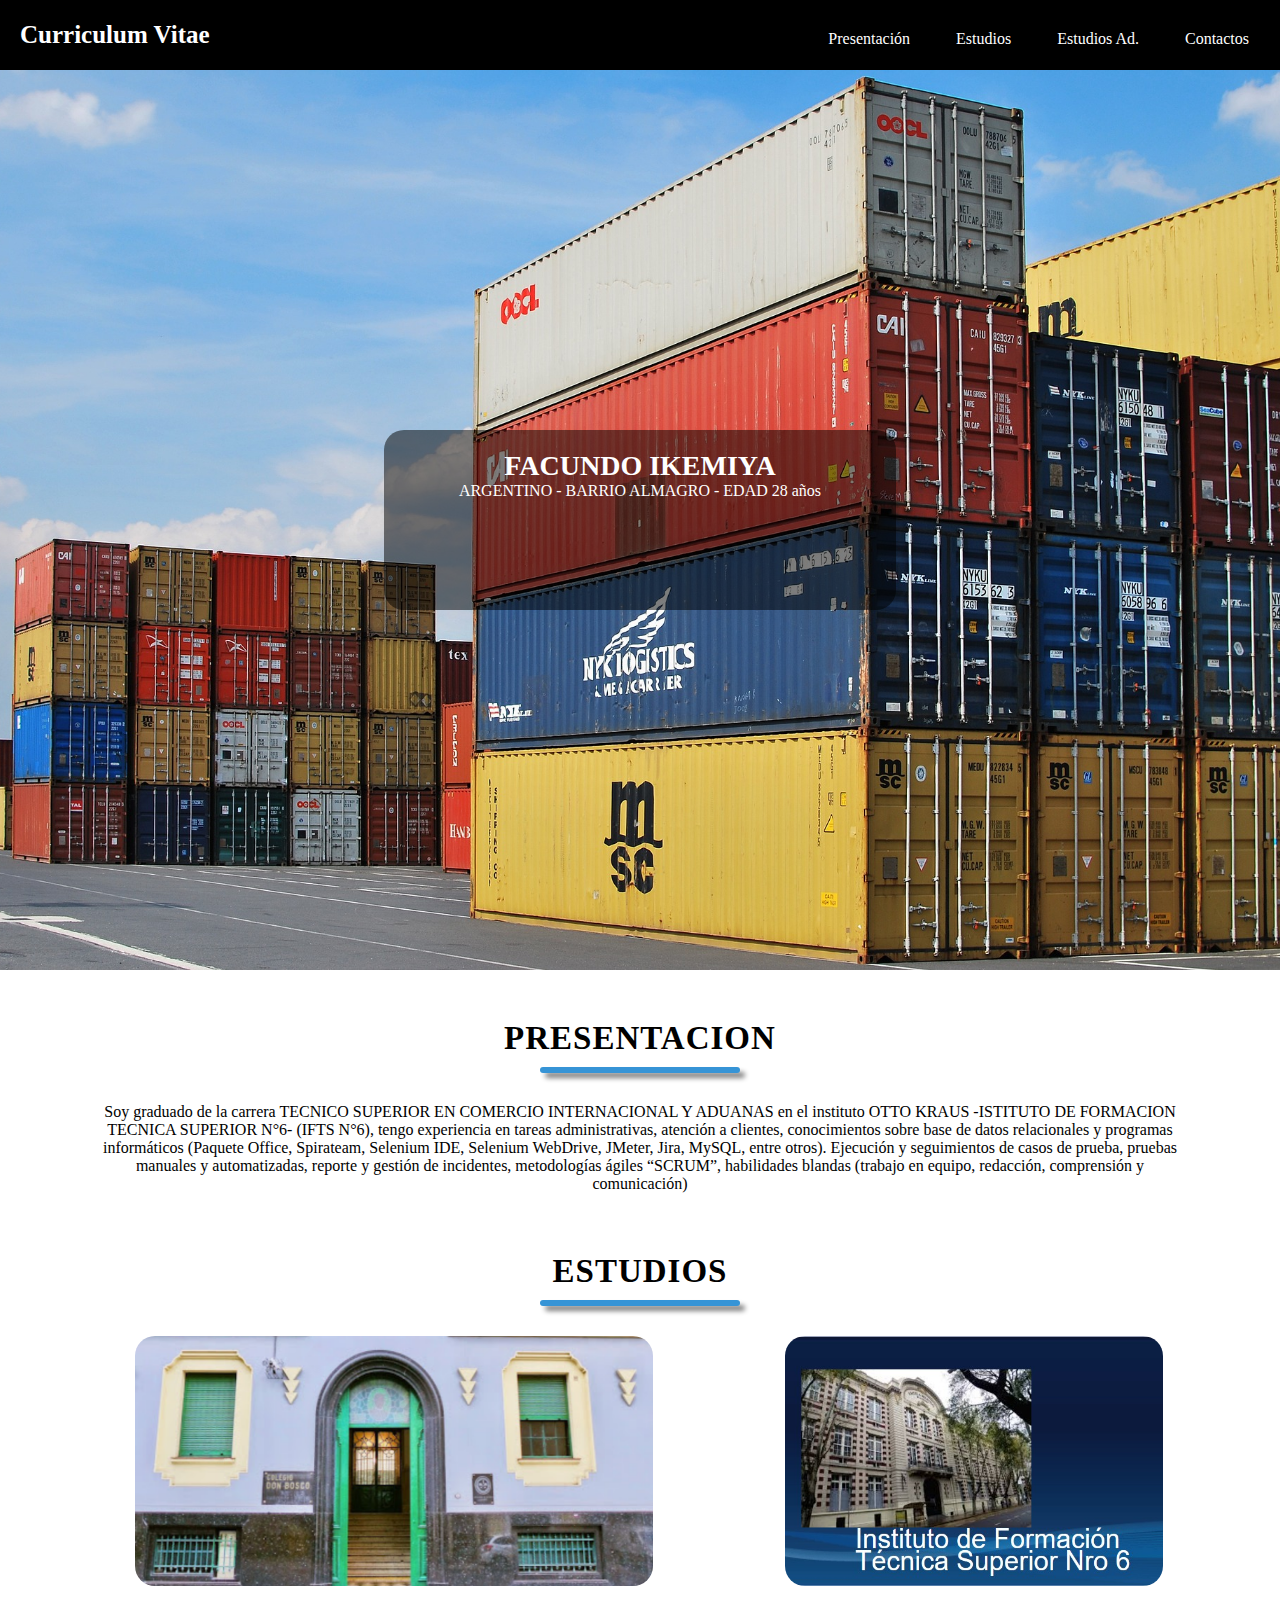
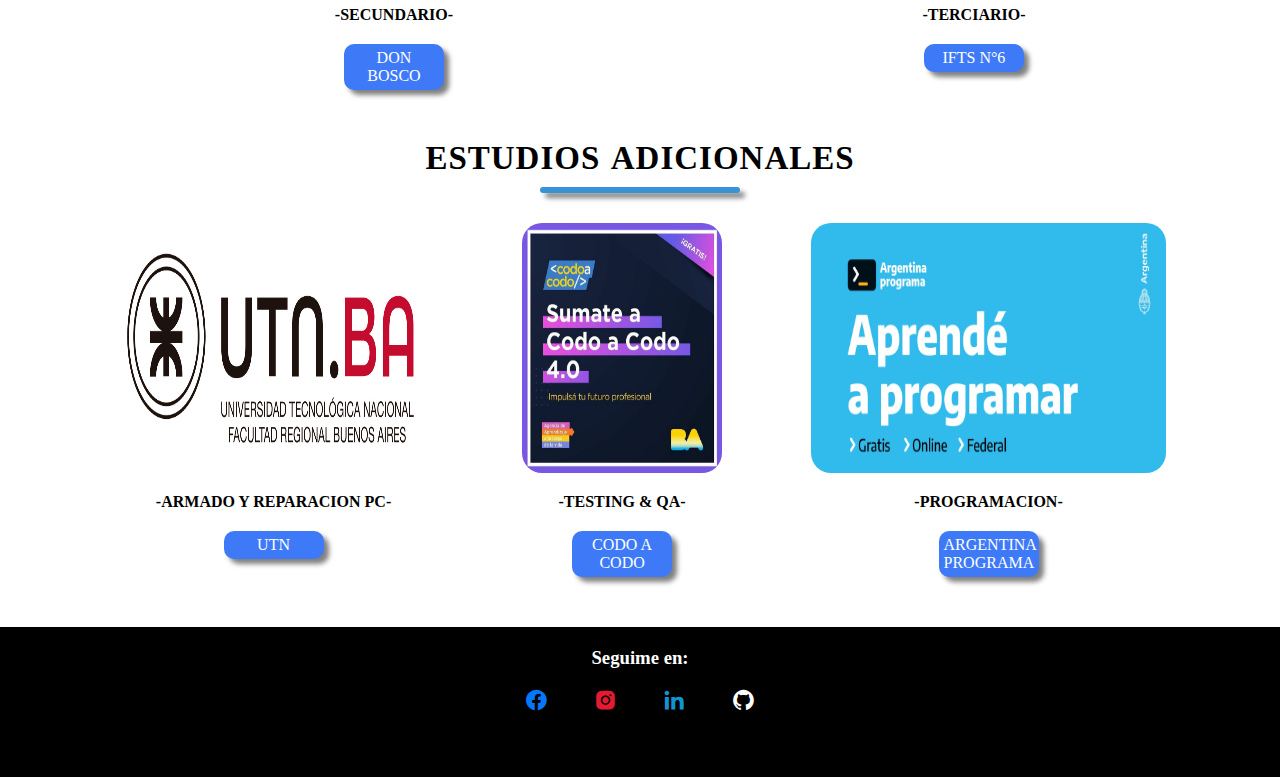
<file: index.html>
<!DOCTYPE html>
<html lang="en">
<head>
    <meta charset="UTF-8">
    <meta http-equiv="X-UA-Compatible" content="IE=edge">
    <meta name="viewport" content="width=device-width, initial-scale=1.0">
    <link rel="stylesheet" href="./CV-CSS.css">
    <script type="text/javascript" src="CV-JS.js"></script>
    <link href='https://unpkg.com/boxicons@2.1.4/css/boxicons.min.css' rel='stylesheet'>
    <title>CV IKEMIYA FACUNDO</title>
</head>
<body>
<!-- menu -->
<nav class="menu">
    <div class="hamburger" onclick="mostrar()">
        <span></span><span></span><span></span>
    </div>
    <label class="logo">Curriculum Vitae</label>
    <ul id="sliding_menu">
        <li><span class="close" onclick="ocultar()">X</span></li>
        <li><a href="#PRESENTACION">Presentación</a></li>
        <li><a href="#ESTUDIOS">Estudios </a></li>
        <li><a href="#ESTUDIOS-AD">Estudios Ad.</a></li>
        <li><a href="#CONTACTO">Contactos </a></li>
    </ul>
</nav>

<!-- Banner -->
<header>
    <div class="banner">
        <div class="texto_banner">
            <h1>FACUNDO IKEMIYA</h1>
            <p>ARGENTINO - BARRIO ALMAGRO - EDAD 28 años</p>
        </div>
    </div> 

</header>

<main>
    <section class="nosotros">
        <h1 class="titulo" id="PRESENTACION">PRESENTACION</h1>

        <div class="linea"></div>

        <p class="contenido">Soy graduado de la carrera TECNICO SUPERIOR EN COMERCIO INTERNACIONAL Y ADUANAS en el
            instituto OTTO KRAUS -ISTITUTO DE FORMACION TECNICA SUPERIOR N°6- (IFTS N°6), tengo experiencia en 
            tareas administrativas, atención a clientes, conocimientos sobre base de datos 
            relacionales y programas informáticos (Paquete Office, Spirateam, Selenium IDE, Selenium WebDrive, 
            JMeter, Jira, MySQL, entre otros). Ejecución y seguimientos de casos de prueba, pruebas manuales y 
            automatizadas, reporte y gestión de incidentes, metodologías ágiles “SCRUM”, habilidades blandas 
            (trabajo en equipo, redacción, comprensión y comunicación)
        </p>
        <!-- <a href="#" class="boton"> VER MAS</a>     -->

    </section>

    <section class="servicios">
        <h1 class="titulo" id="ESTUDIOS">ESTUDIOS</h1>
        <div class="linea"></div>
        <div class="contenido">
            <div class="imagen">
                <div>
                    <img src="Imagenes/Secundaria.png" >
                    <p>-SECUNDARIO-</p>
                    <a href="http://d-bosco.com.ar/" class="boton2">DON BOSCO</a>
                </div>
            </div>
            <div class="imagen">
                <div>
                    <img src="Imagenes/Terciario.jpg" >
                    <p>-TERCIARIO-</p>
                    <a href="http://www.ifts6.edu.ar/" class="boton2">IFTS N°6</a>
                </div>
            </div>
        </div>

    </section>

    <section class="servicios2">
        <h1 class="titulo" id="ESTUDIOS-AD">ESTUDIOS ADICIONALES</h1>
        <div class="linea"></div>
        <div class="contenido">
            <div class="imagen">
                <div>
                    <img src="Imagenes/UTN.jpg" >
                    <p>-ARMADO Y REPARACION PC-</p>
                    <a href="https://sceu.frba.utn.edu.ar/course/armado-y-reparacion-de-pc/" class="boton2">UTN</a>
                </div>
            </div>
            <div class="imagen">
                <div>
                    <img src="Imagenes/CAC.jpeg" >
                    <p>-TESTING & QA-</p>
                    <a href="https://agenciadeaprendizaje.bue.edu.ar/codo-a-codo/" class="boton2">CODO A CODO</a>
                </div>
            </div>
            <div class="imagen">
                <div>
                    <img src="Imagenes/ARGPROG.jpeg" >
                    <p>-PROGRAMACION-</p>
                    <a href="https://www.argentina.gob.ar/economia/conocimiento/argentina-programa" class="boton2">ARGENTINA PROGRAMA</a>
                </div>
            </div>
        </div>

    </section>

<footer class="redes" id="CONTACTO">
    <h3>Seguime en:</h3>
    <a href="https://www.facebook.com/"><i class='bx bxl-facebook-circle bx-sm espacio' style='color:#0577f8' ></i></a>
    <a href="https://www.instagram.com/"><i class='bx bxl-instagram-alt bx-sm espacio' style='color:rgba(252,29,55,0.91)'></i></a>
    <a href="https://ar.linkedin.com/"><i class='bx bxl-linkedin bx-sm espacio' style='color:rgba(19,165,231,0.91)'></i></a>
    <a href="https://github.com/"><i class='bx bxl-github bx-sm espacio' style='color:white'></i></a>
</footer>


</main>












</body>
</html>
</file>
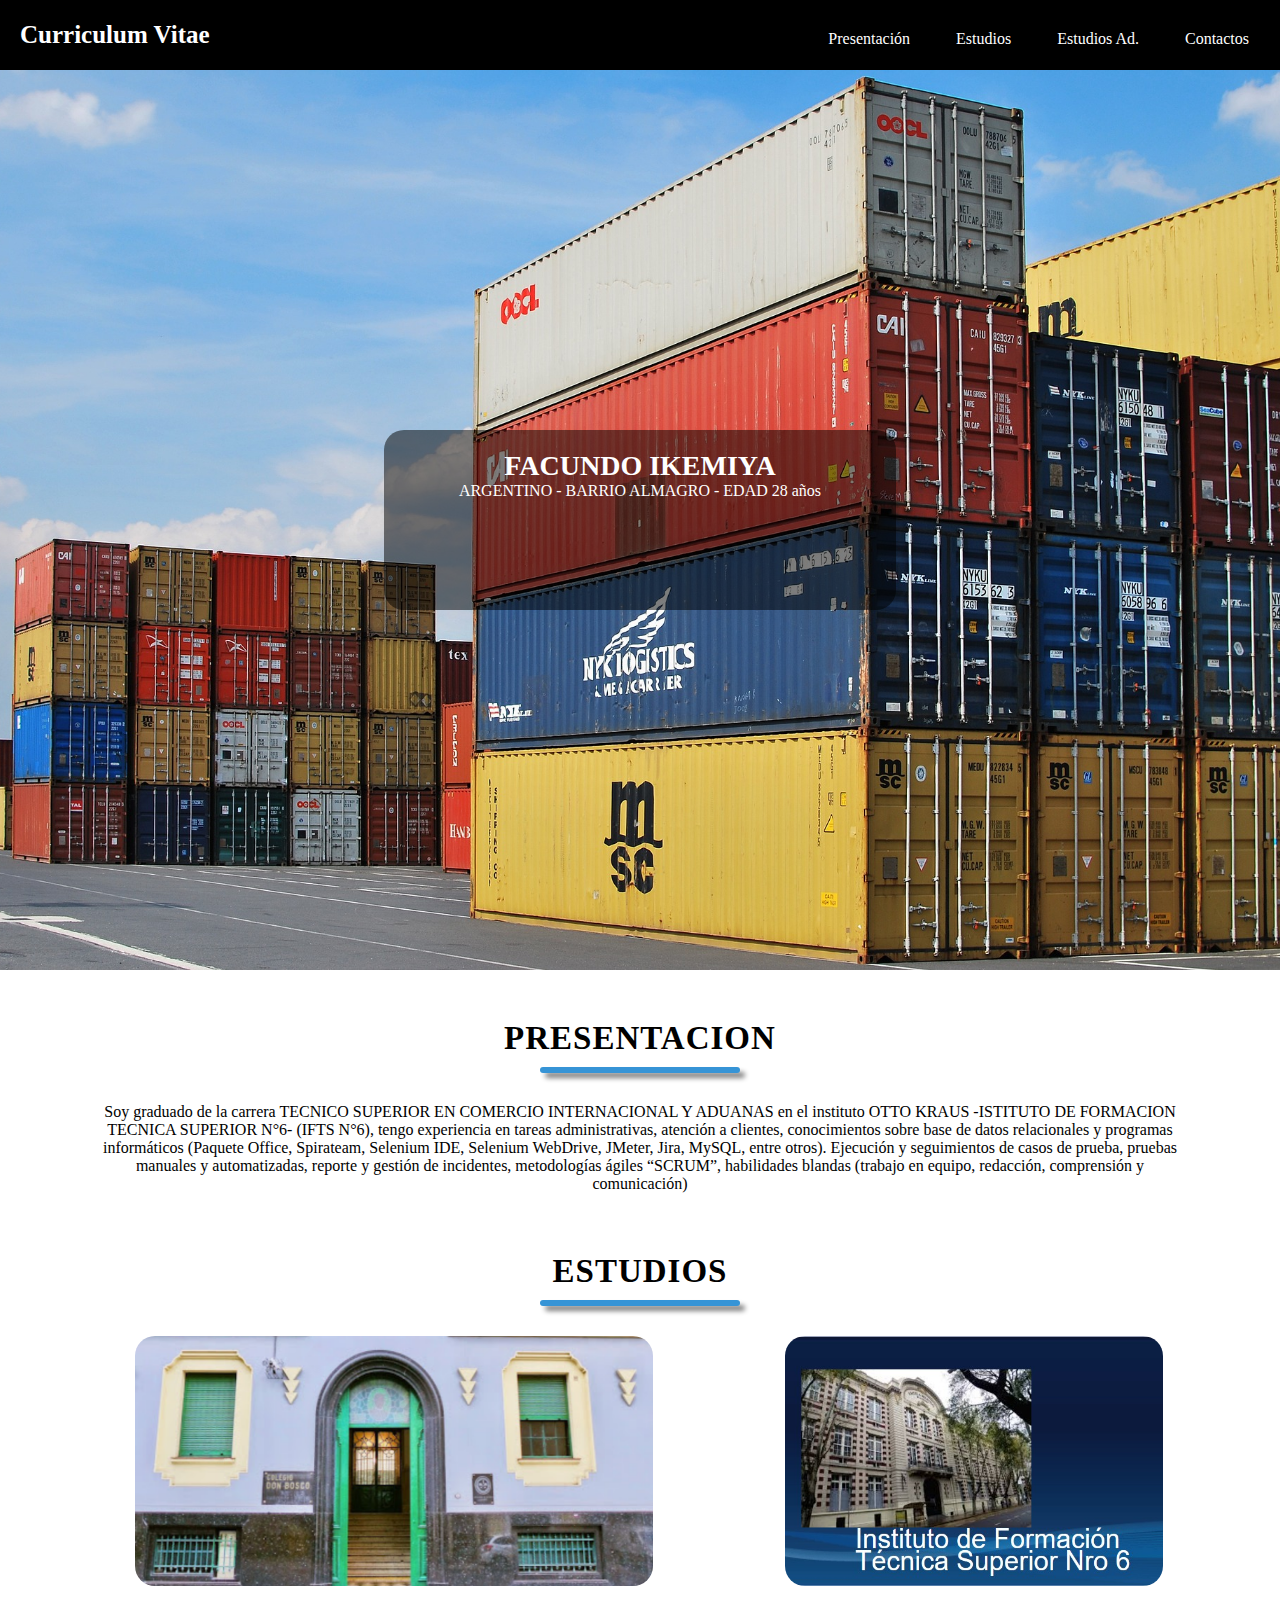
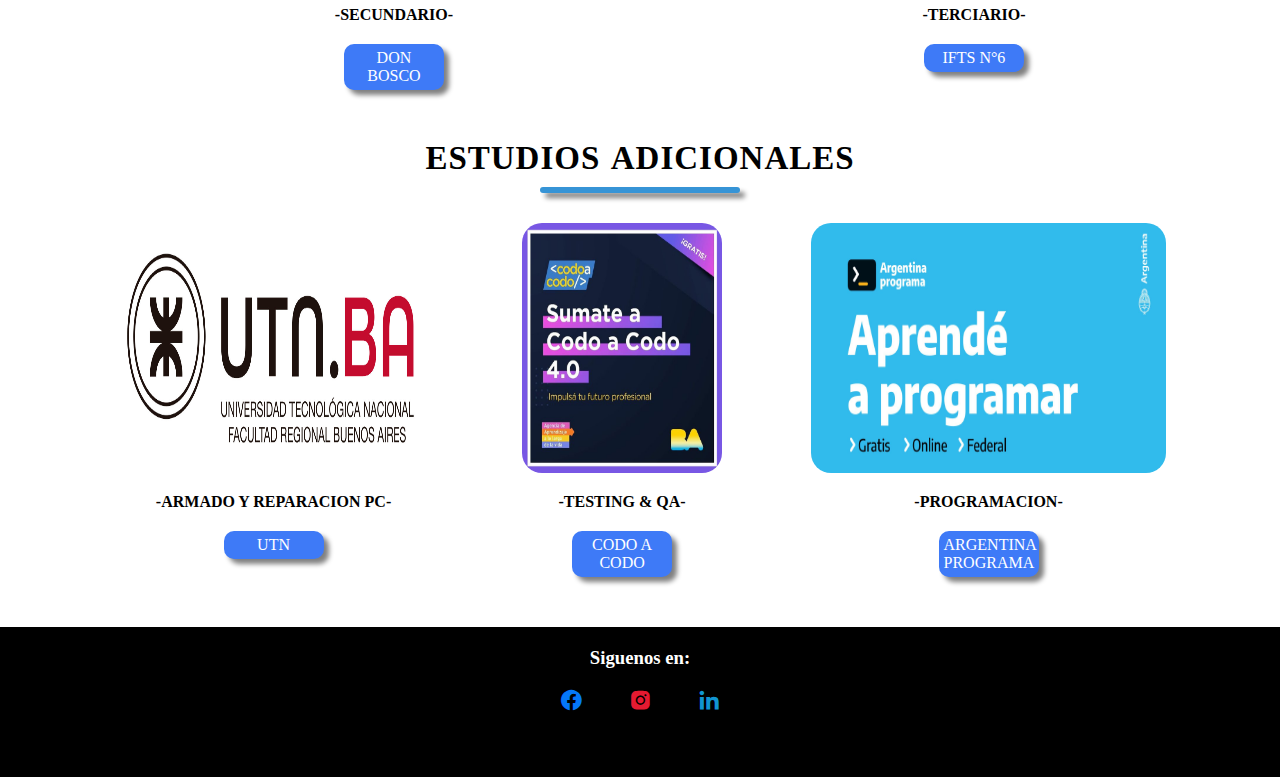
<file: CV-HTML.html>
<!DOCTYPE html>
<html lang="en">
<head>
    <meta charset="UTF-8">
    <meta http-equiv="X-UA-Compatible" content="IE=edge">
    <meta name="viewport" content="width=device-width, initial-scale=1.0">
    <link rel="stylesheet" href="./CV-CSS.css">
    <script type="text/javascript" src="CV-JS.js"></script>
    <link href='https://unpkg.com/boxicons@2.1.4/css/boxicons.min.css' rel='stylesheet'>
    <title>CV IKEMIYA FACUNDO</title>
</head>
<body>
<!-- menu -->
<nav class="menu">
    <div class="hamburger" onclick="mostrar()">
        <span></span><span></span><span></span>
    </div>
    <label class="logo">Curriculum Vitae</label>
    <ul id="sliding_menu">
        <li><span class="close" onclick="ocultar()">X</span></li>
        <li><a href="#PRESENTACION">Presentación</a></li>
        <li><a href="#ESTUDIOS">Estudios </a></li>
        <li><a href="#ESTUDIOS-AD">Estudios Ad.</a></li>
        <li><a href="#CONTACTO">Contactos </a></li>
    </ul>
</nav>

<!-- Banner -->
<header>
    <div class="banner">
        <div class="texto_banner">
            <h1>FACUNDO IKEMIYA</h1>
            <p>ARGENTINO - BARRIO ALMAGRO - EDAD 28 años</p>
        </div>
    </div> 

</header>

<main>
    <section class="nosotros">
        <h1 class="titulo" id="PRESENTACION">PRESENTACION</h1>

        <div class="linea"></div>

        <p class="contenido">Soy graduado de la carrera TECNICO SUPERIOR EN COMERCIO INTERNACIONAL Y ADUANAS en el
            instituto OTTO KRAUS -ISTITUTO DE FORMACION TECNICA SUPERIOR N°6- (IFTS N°6), tengo experiencia en 
            tareas administrativas, atención a clientes, conocimientos sobre base de datos 
            relacionales y programas informáticos (Paquete Office, Spirateam, Selenium IDE, Selenium WebDrive, 
            JMeter, Jira, MySQL, entre otros). Ejecución y seguimientos de casos de prueba, pruebas manuales y 
            automatizadas, reporte y gestión de incidentes, metodologías ágiles “SCRUM”, habilidades blandas 
            (trabajo en equipo, redacción, comprensión y comunicación)
        </p>
        <!-- <a href="#" class="boton"> VER MAS</a>     -->

    </section>

    <section class="servicios">
        <h1 class="titulo" id="ESTUDIOS">ESTUDIOS</h1>
        <div class="linea"></div>
        <div class="contenido">
            <div class="imagen">
                <div>
                    <img src="Imagenes/Secundaria.png" >
                    <p>-SECUNDARIO-</p>
                    <a href="http://d-bosco.com.ar/" class="boton2">DON BOSCO</a>
                </div>
            </div>
            <div class="imagen">
                <div>
                    <img src="Imagenes/Terciario.jpg" >
                    <p>-TERCIARIO-</p>
                    <a href="http://www.ifts6.edu.ar/" class="boton2">IFTS N°6</a>
                </div>
            </div>
        </div>

    </section>

    <section class="servicios2">
        <h1 class="titulo" id="ESTUDIOS-AD">ESTUDIOS ADICIONALES</h1>
        <div class="linea"></div>
        <div class="contenido">
            <div class="imagen">
                <div>
                    <img src="Imagenes/UTN.jpg" >
                    <p>-ARMADO Y REPARACION PC-</p>
                    <a href="https://sceu.frba.utn.edu.ar/course/armado-y-reparacion-de-pc/" class="boton2">UTN</a>
                </div>
            </div>
            <div class="imagen">
                <div>
                    <img src="Imagenes/CAC.jpeg" >
                    <p>-TESTING & QA-</p>
                    <a href="https://agenciadeaprendizaje.bue.edu.ar/codo-a-codo/" class="boton2">CODO A CODO</a>
                </div>
            </div>
            <div class="imagen">
                <div>
                    <img src="Imagenes/ARGPROG.jpeg" >
                    <p>-PROGRAMACION-</p>
                    <a href="https://www.argentina.gob.ar/economia/conocimiento/argentina-programa" class="boton2">ARGENTINA PROGRAMA</a>
                </div>
            </div>
        </div>

    </section>

<footer class="redes" id="CONTACTO">
    <h3>Siguenos en:</h3>
    <a href="https://www.facebook.com/"><i class='bx bxl-facebook-circle bx-sm espacio' style='color:#0577f8' ></i></a>
    <a href="https://www.instagram.com/"><i class='bx bxl-instagram-alt bx-sm espacio' style='color:rgba(252,29,55,0.91)'></i></a>
    <a href="https://ar.linkedin.com/"><i class='bx bxl-linkedin bx-sm espacio' style='color:rgba(19,165,231,0.91)'></i></a>
    
</footer>


</main>












</body>
</html>
</file>
<file: CV-CSS.css>
*{
    padding: 0;
    margin: 0;
    box-sizing: border-box;
}

.menu .logo{
    color: white;
    font-size: 25px;
    line-height: 70px;
    font-weight: 900;
    margin-left: 20px;
}

.menu ul{
    float: right;
    margin-right: 10px; 
}

.menu ul li{
    display: inline-block;
    margin: 30px 15px;
}

.menu ul li a{
    font-size: 16px;
    padding: 8px 6px;
    text-decoration: none;
    color: white;
}

.menu ul li a:hover{
    color: aqua;
}

.menu{
    background-color: black;
}

/* Banner */
.banner{
    width: 100%;
    position: relative;
    height: 100vh;
    background: url('Imagenes/Planeta.jpg') no-repeat center center/cover;
    left: 0;
    top: 0;
    z-index: 1;
}

.banner .texto_banner{
    position: absolute;
    top: 50%;
    left: 50%;
    transform: translate(-50%, -50%);
    padding: 20px;
    width: 40%;
    min-width: 40%;
    min-height: 20%;
    border-radius: 20px;
    background-color: rgba(0, 0, 0, 0.5);
    color: white;
}

.banner .texto_banner p,
.banner .texto_banner h1{
    color: white;
    margin: 0;
    text-align: center;
}

.banner .texto_banner h1{
    font-size: 28px;
}

/* Quienes Somos? */

.nosotros{
    padding: 10px 100px;
    text-align: center;
    margin: 40px 0px;
    
}

.titulo{
    letter-spacing: 1px;
    word-spacing: 3px;
    font-size: 33px;
    text-align: center;
}

.linea{
    width: 200px;
    height: 6px;
    background-color: #3694D6;
    margin: 10px auto;
    border-radius: 5px;
    margin-bottom: 30px;
    box-shadow: 5px 5px 5px gray;
}

.boton{
    background-color: #3694D6;
    display: block;
    width: 200px;
    height: 40px;
    margin: 40px auto 0;
    border-radius: 10px;
    text-decoration: none;
    line-height: 15px;
    text-align: center;
    padding: 10px;
    font-weight: bolder;
    color: white;
    margin-bottom: 20px;

}

.boton{
    background-color: #3E7AF7;
    box-shadow: 5px 5px 5px gray;
}

/* Servicios */

.servicios{
    margin: 50px 70px;

}

.servicios .contenido{
    display: grid;
    grid-template-columns: auto auto ;
    grid-gap: 20px;    
}

.imagen img{
    width: 80%;
    height: 250px;
    border-radius: 20px;
    margin: 0 auto;
    display: block;
}

.imagen p{
    text-align: center;
    font-weight: bolder;
    margin: 20px 0;
}

.imagen .boton2{
    background-color: #3694D6;
    width: 100px;
    padding: 5px;
    color: white;
    border-radius: 10px;
    text-align: center;
    margin: auto;
    display: block;
    text-decoration: none;
}

.imagen .boton2{
    background-color: #3E7AF7;
    box-shadow: 5px 5px 5px gray;
}

.servicios2{
    margin: 50px 70px;

}
.servicios2 .contenido{
    display: grid;
    grid-template-columns: auto auto auto;
    grid-gap: 20px;    
}


.redes{
    background-color: black;
    color: white;
    height: 150px;
    text-align: center;
    padding: 20px;

}

.espacio{
    margin: 20px 20px;
}






















/* MEDIA CUERI */
@media(max-width: 700px){

    .hamburger{
       width: 30px;
       position: absolute;
       top: 40px;
       transform: translateY(-50%);
       cursor: pointer;
    }

    .hamburger span{
        margin-bottom: 3px;
        display: block;
        background-color: white;
        height: 3px;
        margin-left: 10px;
    }

    .menu .logo{
        margin-left: 50px;
    }

    .menu{
        position: relative;
    }

    nav ul{
        float: none;
        width: 300px;
        padding: 0;
        position: fixed;
        top: 0;
        bottom: 0;
        background-color: black;
        margin: 0px;
        padding-top: 60px;
        transition: 1s;
        left: -100%;
        z-index: 2;
        
    }

    .open{
        left: 0;
    }

    .menu ul li{
        display: block;
        float: none;
    }

    .menu ul li a{
        font-size: 18px;
        padding: 10px 40px;
    }

    .close{
        display: block;
        position: absolute;
        width: 50px;
        height: 50px;
        right: 10px;
        top: 15px;
        color: skyblue;
        font-size: 30px;
        cursor: pointer;
    }

    .servicios2 .contenido{
        
        grid-template-columns: auto auto;
         
    }

}

@media(max-width: 550px){
    .servicios .contenido{
        
        grid-template-columns: auto;   
    }
    .servicios2 .contenido{
        
        grid-template-columns: auto;
         
    }
}
</file>
